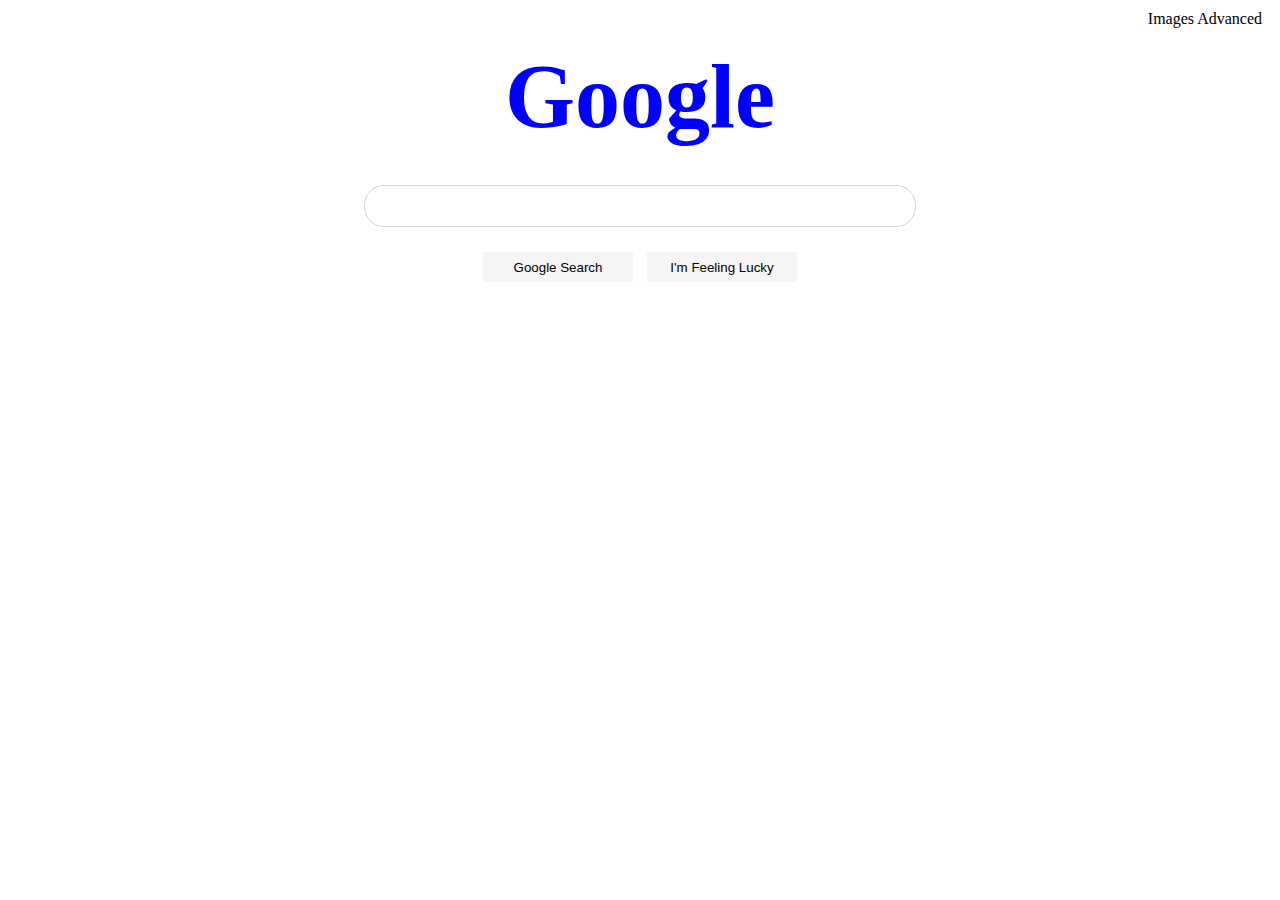
<file: project_0/index.html>
<!DOCTYPE html>
<html lang="en">
    <head>
        <meta name="viewport" content="width=device-width, initial-scale=1.0">
        <link rel="stylesheet" href="styles.css">
        <title>Search</title>
    </head>
    <body>
        <div class="header">
            <a href="images.html">Images</a>
            <a href="advanced.html">Advanced</a>
        </div>

        <div class="main">
            <h1>Google</h1>
            <form action="https://www.google.com/search">
                <div class="typing">
                    <input type="text" name="q" class="input-field" autocomplete="off">
                </div>
                <div class="submitting">
                    <input type="submit" value="Google Search">
                    <input type="submit" name="btnI" value="I'm Feeling Lucky">
                </div>
            </form>
        </div>
    </body>
</html>
</file>
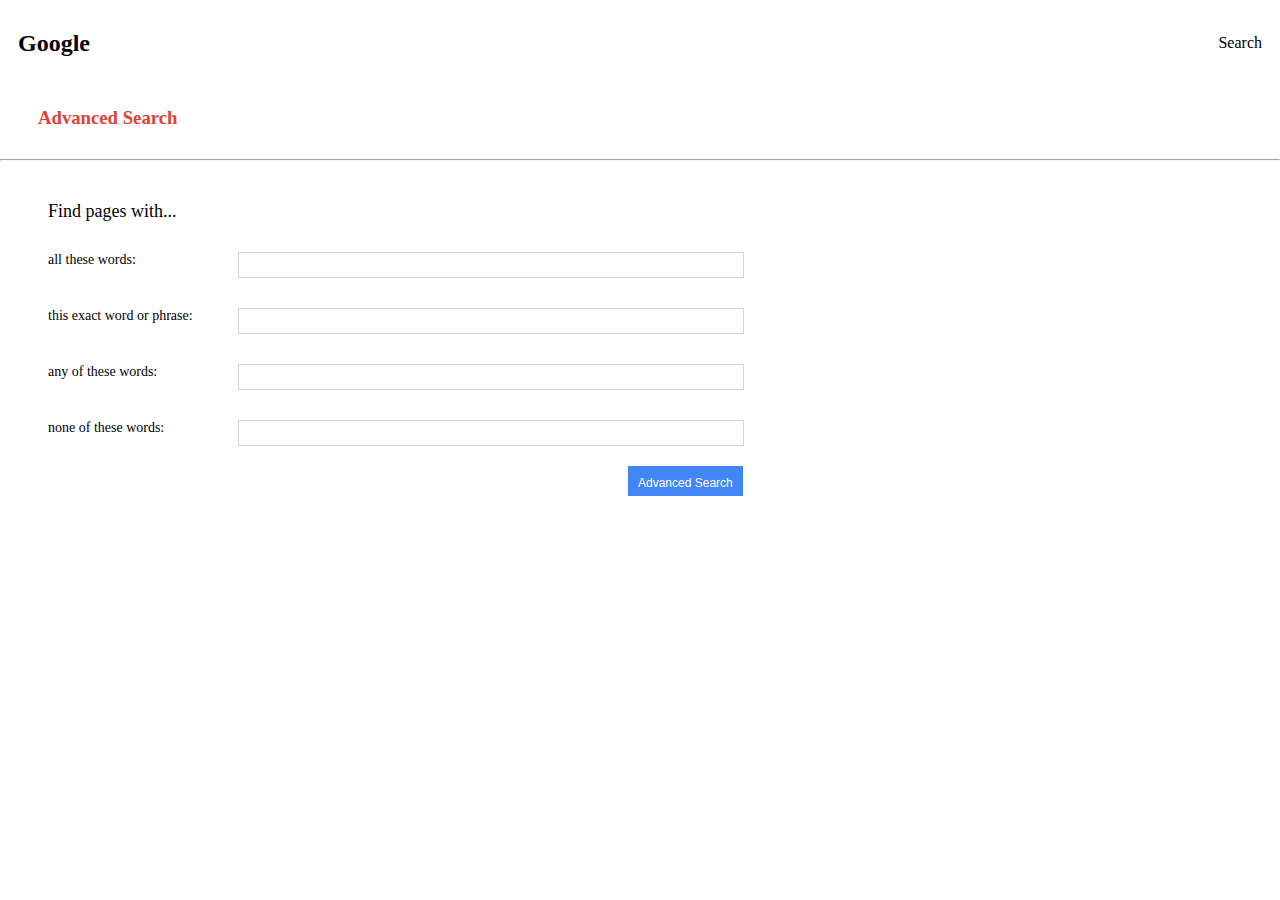
<file: project_0/advanced.html>
<!DOCTYPE html>
<html lang="en">
    <head>
        <meta name="viewport" content="width=device-width, initial-scale=1.0">
        <link rel="stylesheet" href="styles.css">
        <title>Advanced</title>
    </head>
    <body>
        <div class="advanced-header">
            <h2 class="left-aligned">Google</h2>
            <a href="index.html" class="right-aligned">Search</a> 
        </div>
        <div class="secondary-header">
            <h3 class="left-aligned">Advanced Search</h3>
        </div>
        <hr>
        <form action="https://www.google.com/search">
            <div class="grid">
                <div class="grid-item-large">Find pages with...</div>
                <div class="grid-item"></div>
                <div class="grid-item">all these words:</div>
                <div class="grid-item">
                    <input type="text" name="as_q" class="secondary-input-field" autocomplete="off">
                </div>
                <div class="grid-item">this exact word or phrase:</div>
                <div class="grid-item">
                    <input type="text" name="as_epq" class="secondary-input-field" autocomplete="off">
                </div>
                <div class="grid-item">any of these words:</div>
                <div class="grid-item">
                    <input type="text" name="as_oq" class="secondary-input-field" autocomplete="off">
                </div>
                <div class="grid-item">none of these words:</div>
                <div class="grid-item">
                    <input type="text" name="as_eq" class="secondary-input-field" autocomplete="off">
                </div>
                <div class="grid-item"></div>
                <div class="advanced-submit">
                    <input type="submit" value="Advanced Search">
                </div>
            </div>
        </form>
    </body>
</html>
</file>
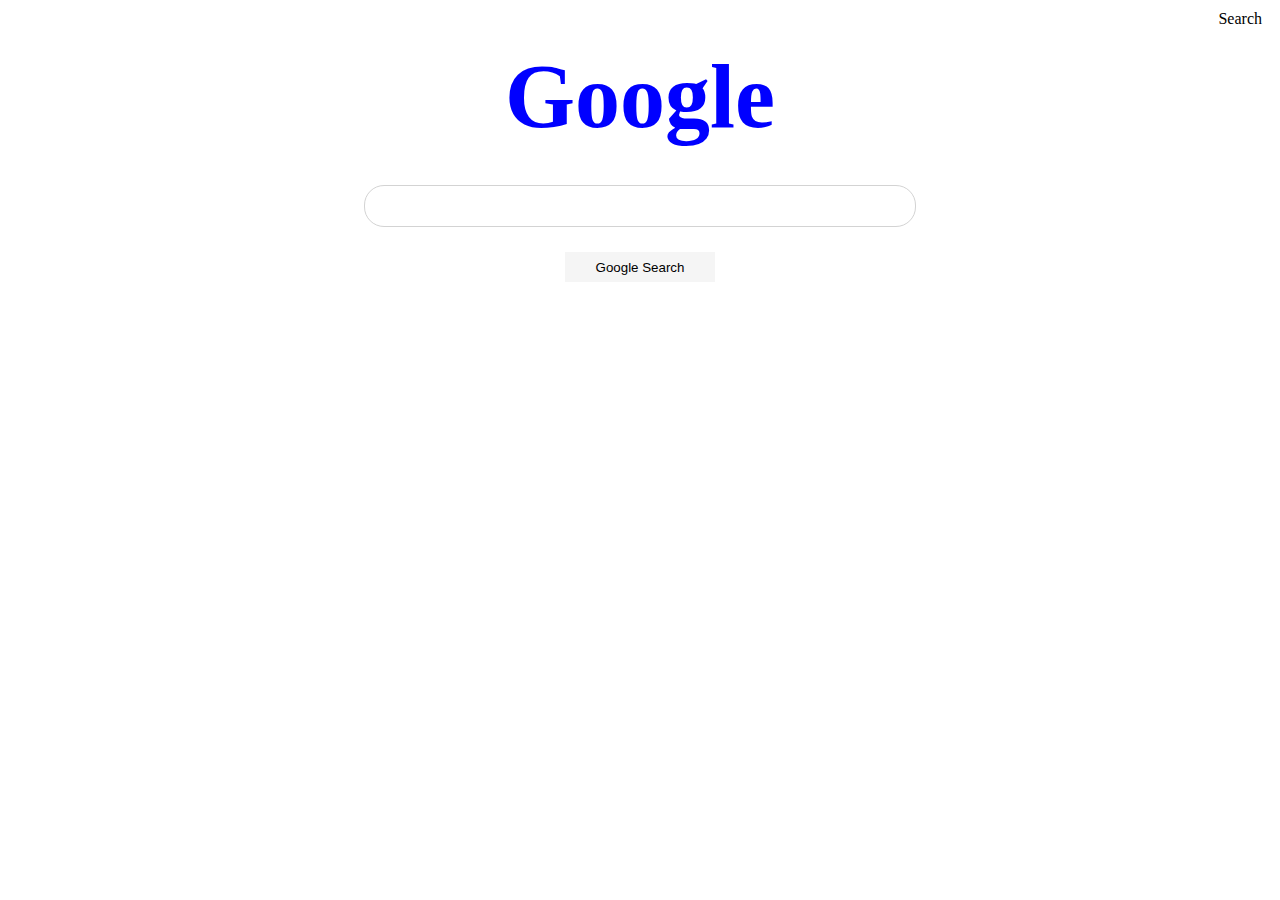
<file: project_0/images.html>
<!DOCTYPE html>
<html lang="en">
    <head>
        <meta name="viewport" content="width=device-width, initial-scale=1.0">
        <link rel="stylesheet" href="styles.css">
        <title>Images</title>
    </head>
    <body>
        <div class="header">
            <a href="index.html">Search</a>
        </div>

        <div class="main">
            <h1>Google</h1>
            <form action="https://www.google.com/search">
                <div class="typing">
                    <input type="text" name="q" class="input-field" autocomplete="off">
                </div>
                <div class="submitting">
                    <input type="submit" value="Google Search">
                    <input type="hidden" name="tbm" value="isch">
                </div>
            </form>
        </div>
    </body>
</html>
</file>
<file: project_0/styles.css>
h1 {
    color: blue;
    padding: 2px;
    font-size: 90px;
    margin: 15px;
}

.input-field {
    border: 1px solid lightgray;
    border-radius: 20px;
    width: 500px;
    height: 30px;
    font-size: 18px;
    padding: 5px;
    padding-right: 25px;
    padding-left: 25px;
    margin: 20px;
}

.secondary-input-field {
    border: 1px solid lightgray;
    width: 500px;
    height: 22px;
    font-size: 18px;
}

hr {
    border-color: whitesmoke;
    margin-left: -8px;
    margin-right: -8px;
}

.grid {
    display: grid;
    margin: 30px;
    grid-column-gap: 20px;
    grid-row-gap: 10px;
    grid-template-columns: 170px auto;
}

.grid-item {
    background-color: white;
    font-size: 14px;
    padding: 10px;
    text-align: left;
}

.grid-item-large {
    font-size: 18px;
    padding: 10px;
    text-align: left;
}

.advanced-submit input[type=submit] {
    height: 30px;
    width: 115px;
    padding: 10px;
    font-size: 12px;
    margin-left: 400px;
    border: 0px;
    background-color:#4285F4;
    color: white;
    text-align: left;
}

.advanced-submit input[type=submit]:hover {
    background-color:#336699;
}


.submitting input[type=submit] {
    height: 30px;
    width: 150px;
    margin: 5px;
    border: 0px;
    background-color: whitesmoke;
}

.submitting input[type=submit]:hover {
    border: 1px solid darkgray; 
}

.header {
    text-align: right;
    color: black;
    text-decoration: none; /* Optionally, remove underlines from links */
    margin: 10px;
}

.advanced-header {
    color: black;
    text-decoration: none;
    display: flex;
    align-items: center;
    justify-content: space-between;
    margin: 10px;
}

.secondary-header {
    color: #DB4437;
    margin: 30px;
}

.left-aligned {
    text-align: left;
}
  
.right-aligned {
text-align: right;
}

a {
    color: black;
    text-decoration: none; /* Optionally, remove underlines from links */
}

a:hover {
    text-decoration: underline;
}

.main {
    text-align: center;
}

.secondary {
    text-align: left;
}
</file>
